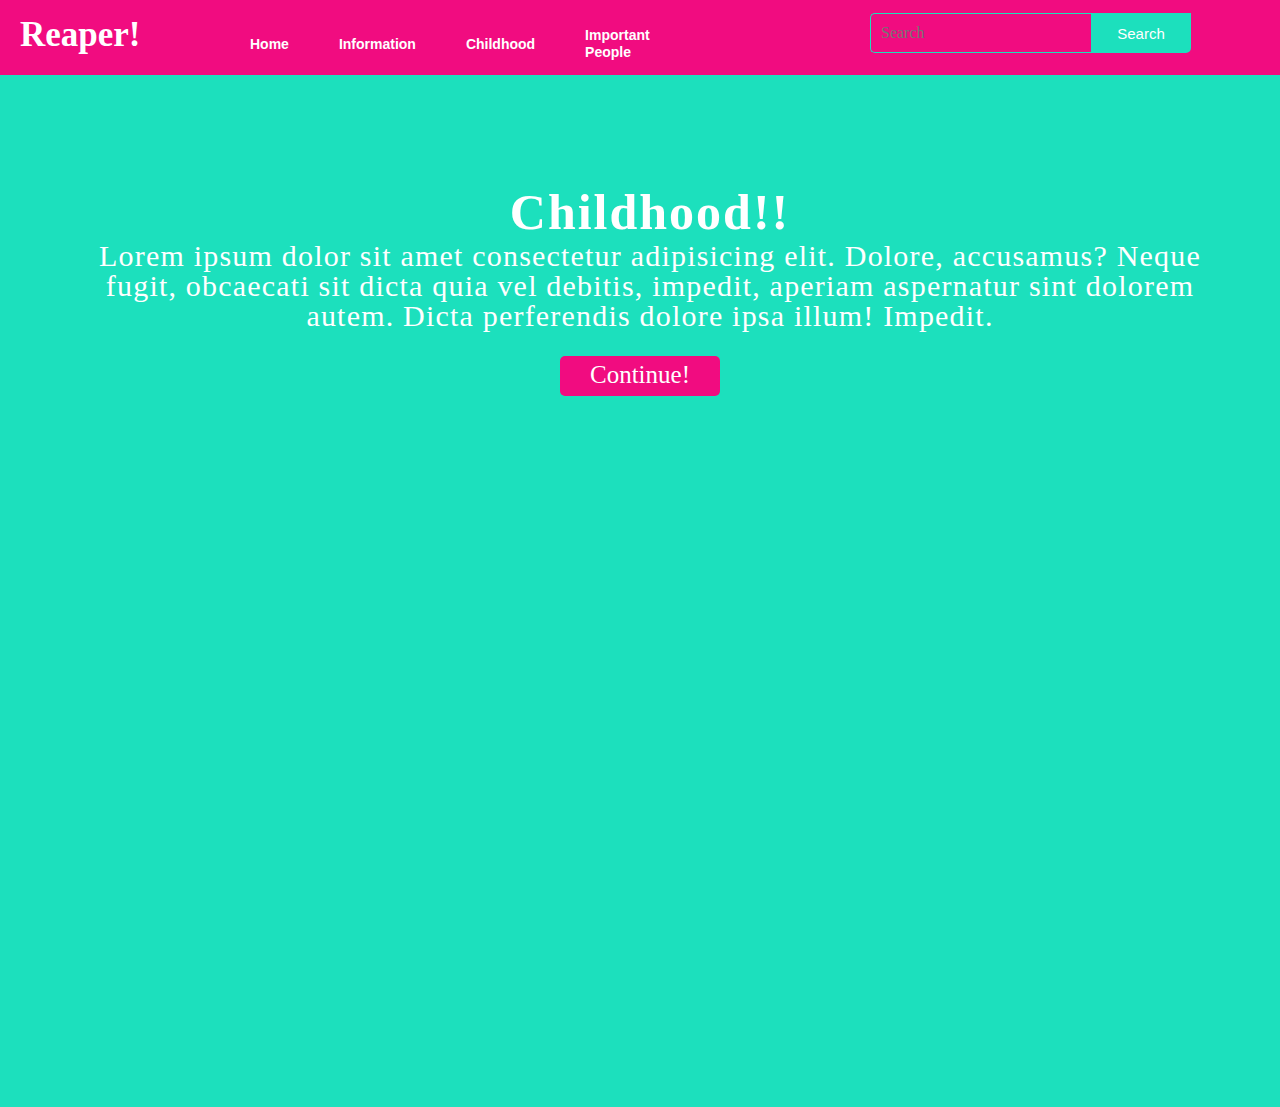
<file: childhood.html>
<!DOCTYPE html>
<html lang="en">
<head>
   <link rel="stylesheet" href="information.css">
   <meta charset="UTF-8">
   <meta http-equiv="X-UA-Compatible" content="IE=edge">
   <meta name="viewport" content="width=device-width, initial-scale=1.0">
   <title>Reaper</title>
</head>
<body>
    <div class="container">
        <div class="transition">
          <div class="cover cover1"></div>
          <div class="cover cover2"></div>
          <div class="cover cover3"></div>
        </div>
   <div class="main">
       <div class="navbackground"></div>
       <div class="navbar">
           <div class="icon">
               <h2 class="logo">Reaper!</h2>
           </div>
           <div></div>
           <div class="menu">
               <ul>
                
                   <li><a href="index.html">Home</a></li>
                   <li><a href="information.html">Information</a></li>
                   <li><a href="childhood.html">Childhood</a></li>
                   <li><a href="important.html">Important People</a></li>
               </ul>
           </div>
           <div class="search">
            <input class="srch" type="text" id="search" value='' placeholder="Search"></input>
            <button class="btn" onClick="search(id)" id="button">Search</button>
        </div>
       </div>
       <div class="content">
           <h1 clas="infor">Childhood!!</h1>
           <p class="par" id="text">Lorem ipsum dolor sit amet consectetur adipisicing elit. Dolore, accusamus? Neque fugit, obcaecati sit dicta quia vel debitis, impedit, aperiam aspernatur sint dolorem autem. Dicta perferendis dolore ipsa illum! Impedit.</p>
           <button class="cn"> <a href="childhood.html">Continue!</button>

           
           </div>


           <script type="text/javascript">
            function search(e) {
let searched = document.getElementById("search").value.trim();
if (searched !== "") {
  let text = document.getElementById("text").innerHTML;
  let re = new RegExp(searched,"g"); // search for all instances
    let newText = text.replace(re, `<mark>${searched}</mark>`);
    document.getElementById("text").innerHTML = newText;
}
}
           </script>

<script>
    const link = document.querySelector(".cn");
const transition = document.querySelector(".transition");
link.addEventListener("click", (e) => {
e.preventDefault();
transition.classList.add("slide");
setTimeout(() => {
    window.location = "./important.html";
}, 3600);
});
  </script>

       </body>
       
</html>
</file>
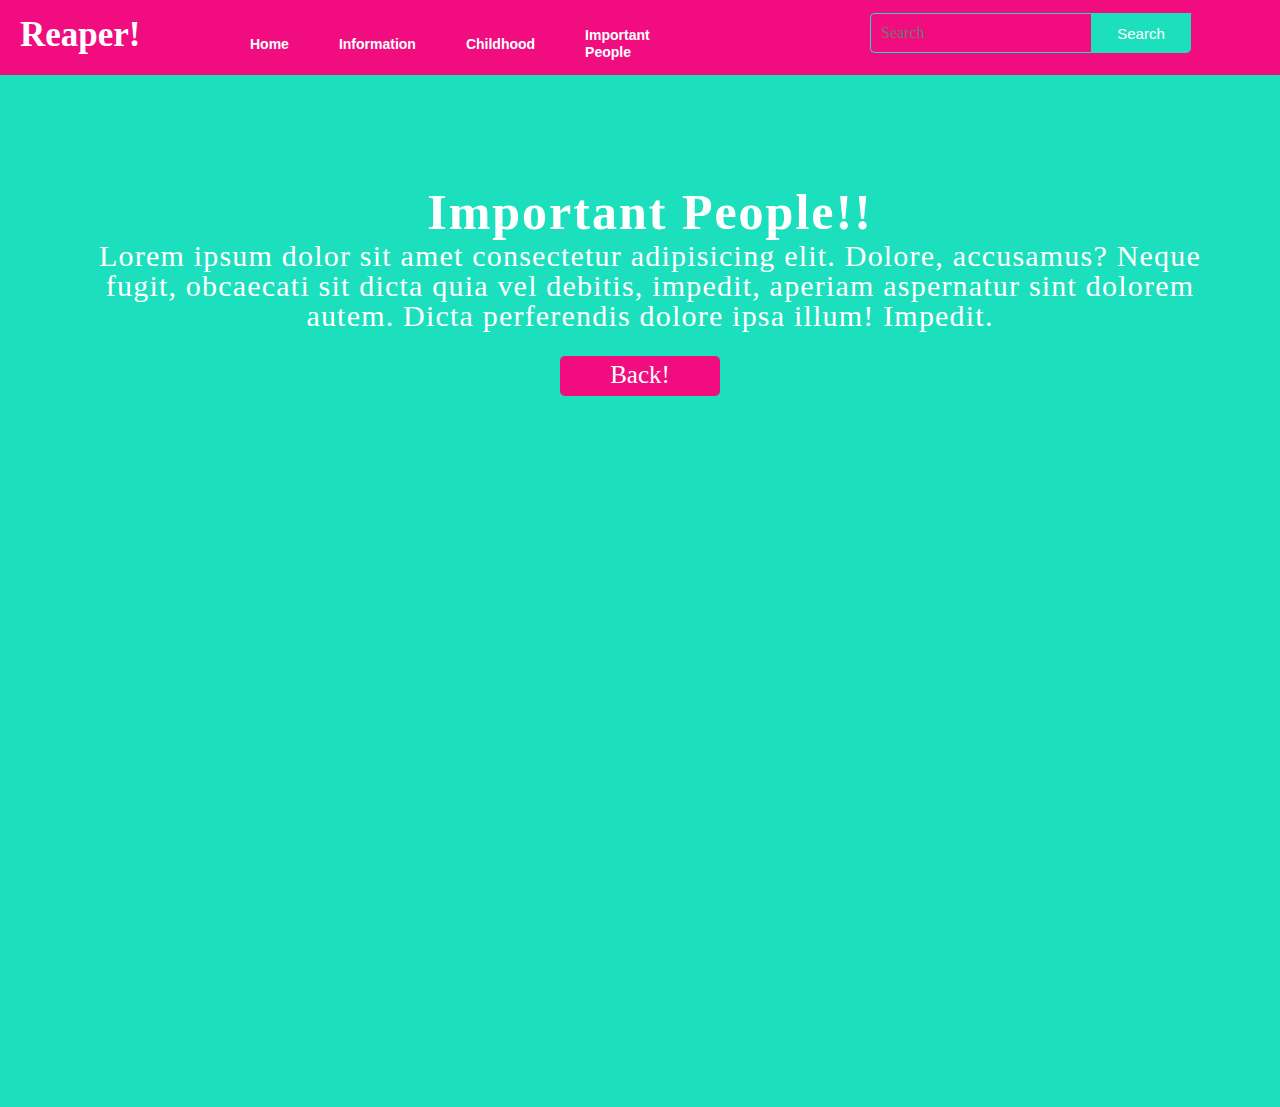
<file: important.html>
<!DOCTYPE html>
<html lang="en">
<head>
   <link rel="stylesheet" href="information.css">
   <meta charset="UTF-8">
   <meta http-equiv="X-UA-Compatible" content="IE=edge">
   <meta name="viewport" content="width=device-width, initial-scale=1.0">
   <title>Reaper</title>
</head>
<body>
    <div class="container">
        <div class="transition">
          <div class="cover cover1"></div>
          <div class="cover cover2"></div>
          <div class="cover cover3"></div>
        </div>
   <div class="main">
       <div class="navbackground"></div>
       <div class="navbar">
           <div class="icon">
               <h2 class="logo">Reaper!</h2>
           </div>
           <div></div>
           <div class="menu">
               <ul>
                
                   <li><a href="index.html">Home</a></li>
                   <li><a href="information.html">Information</a></li>
                   <li><a href="childhood.html">Childhood</a></li>
                   <li><a href="important.html">Important People</a></li>
               </ul>
           </div>
           <div class="search">
            <input class="srch" type="text" id="search" value='' placeholder="Search"></input>
            <button class="btn" onClick="search(id)" id="button">Search</button>
        </div>
       </div>
       <div class="content">
           <h1 clas="infor">Important People!!</h1>
           <p class="par" id="text">Lorem ipsum dolor sit amet consectetur adipisicing elit. Dolore, accusamus? Neque fugit, obcaecati sit dicta quia vel debitis, impedit, aperiam aspernatur sint dolorem autem. Dicta perferendis dolore ipsa illum! Impedit.</p>
           <button class="cn"> <a href="childhood.html">Back!</button>

           
           </div>


           <script type="text/javascript">
            function search(e) {
let searched = document.getElementById("search").value.trim();
if (searched !== "") {
  let text = document.getElementById("text").innerHTML;
  let re = new RegExp(searched,"g"); // search for all instances
    let newText = text.replace(re, `<mark>${searched}</mark>`);
    document.getElementById("text").innerHTML = newText;
}
}
           </script>

<script>
    const link = document.querySelector(".cn");
const transition = document.querySelector(".transition");
link.addEventListener("click", (e) => {
e.preventDefault();
transition.classList.add("slide");
setTimeout(() => {
    window.location = "./index.html";
}, 3600);
});
  </script>

       </body>
       
</html>
</file>
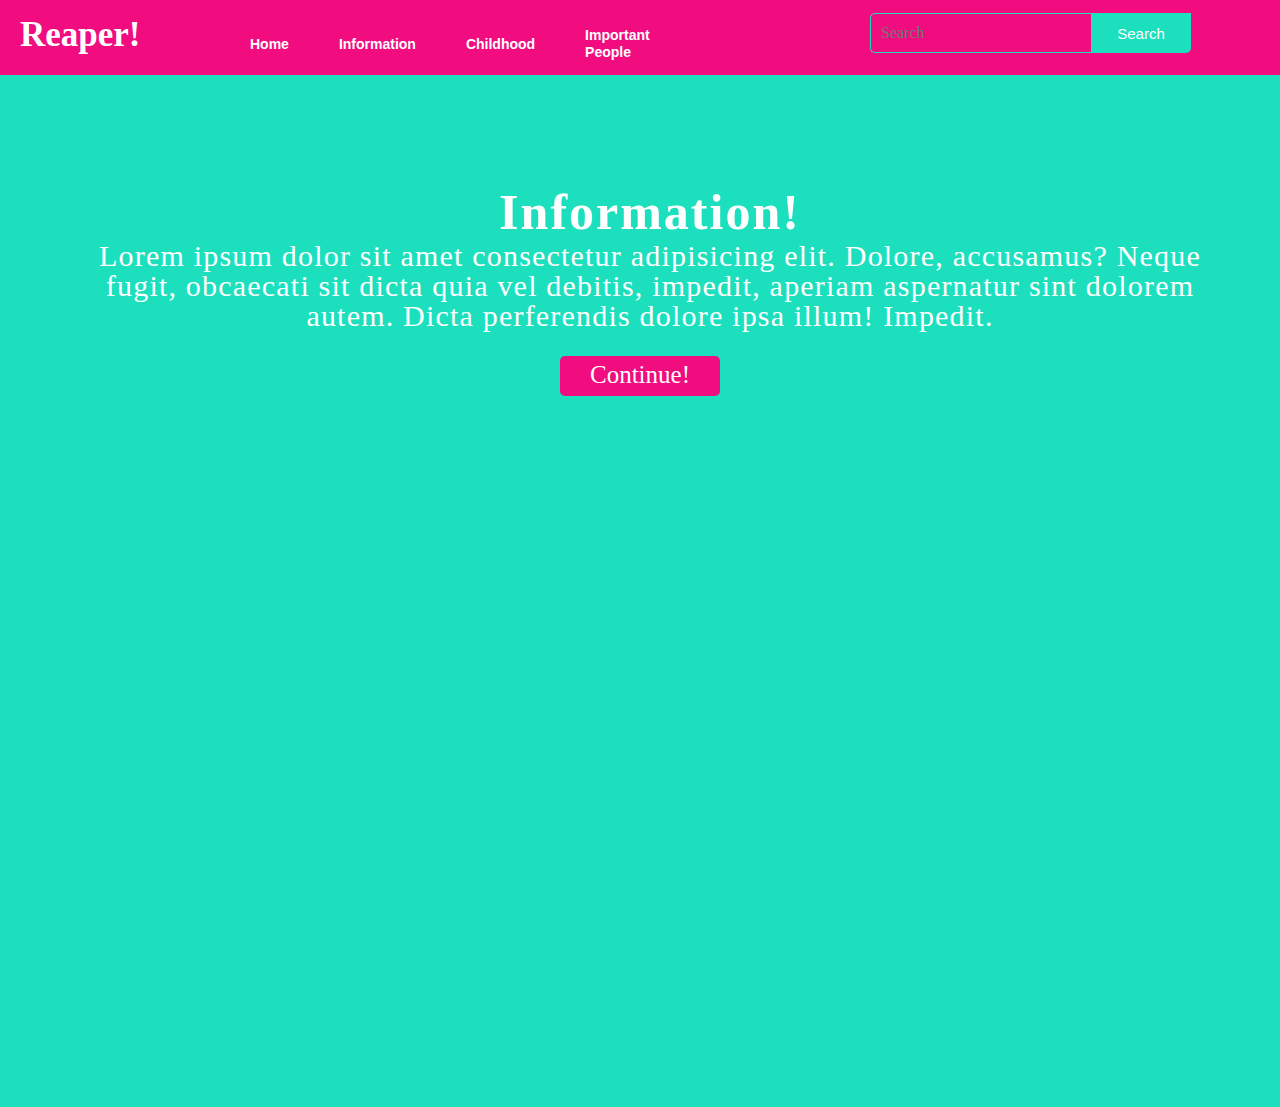
<file: information.html>
<!DOCTYPE html>
<html lang="en">
<head>
   <link rel="stylesheet" href="information.css">
   <meta charset="UTF-8">
   <meta http-equiv="X-UA-Compatible" content="IE=edge">
   <meta name="viewport" content="width=device-width, initial-scale=1.0">
   <title>Reaper</title>
</head>
<body>
    <div class="container">
        <div class="transition">
          <div class="cover cover1"></div>
          <div class="cover cover2"></div>
          <div class="cover cover3"></div>
        </div>
   <div class="main">
       <div class="navbackground"></div>
       <div class="navbar">
           <div class="icon">
               <h2 class="logo">Reaper!</h2>
           </div>
           <div></div>
           <div class="menu">
               <ul>
                
                   <li><a href="index.html">Home</a></li>
                   <li><a href="information.html">Information</a></li>
                   <li><a href="childhood.html">Childhood</a></li>
                   <li><a href="important.html">Important People</a></li>
               </ul>
           </div>
           <div class="search">
            <input class="srch" type="text" id="search" value='' placeholder="Search"></input>
            <button class="btn" onClick="search(id)" id="button">Search</button>
        </div>
       </div>
       <div class="content">
           <h1 clas="infor">Information!</h1>
           <p class="par" id="text">Lorem ipsum dolor sit amet consectetur adipisicing elit. Dolore, accusamus? Neque fugit, obcaecati sit dicta quia vel debitis, impedit, aperiam aspernatur sint dolorem autem. Dicta perferendis dolore ipsa illum! Impedit.</p>
           <button class="cn"> <a href="childhood.html">Continue!</button>

           
           </div>


           <script type="text/javascript">
            function search(e) {
let searched = document.getElementById("search").value.trim();
if (searched !== "") {
  let text = document.getElementById("text").innerHTML;
  let re = new RegExp(searched,"g"); // search for all instances
    let newText = text.replace(re, `<mark>${searched}</mark>`);
    document.getElementById("text").innerHTML = newText;
}
}
           </script>

<script>
    const link = document.querySelector(".cn");
const transition = document.querySelector(".transition");
link.addEventListener("click", (e) => {
e.preventDefault();
transition.classList.add("slide");
setTimeout(() => {
    window.location = "./childhood.html";
}, 3600);
});
  </script>

       </body>
       
</html>
</file>
<file: information.css>
*{
 
 
   margin: 0;
   padding: 0;
}
.main{
   width: 100%;
  background-color: #1ce0bd;
   background-position: center;
   background-size: cover;
   height: 123vh;
}
.navbar{
   width: auto;
   background: fixed;
   background-color: #f10c80;
   height: 75px;
   margin: auto;
}
 
 
.icon{
   width: 200px;
   float: left;
   height: 70px;
}
.logo{
   color: white;
   font-size: 35px;
   font-family: 'roboto';
   font-size: bold;
   padding-left: 20px;
   float: left;
   padding-top: 10px;
   text-align: center;
   margin-top: 5px
}
.menu{
   width: 400px;
   float: left;
   height: 70px;
}
ul{
   float: left;
   display: flex;
   justify-content: center;
   align-items: center;
}
ul li{
   list-style: none;
   margin-left: 50px;
   margin-top: 27px;
   font-size: 14px;
}
ul li a{
   text-decoration: none;
   color: #fff;
   font-family: Arial;
   font-weight: bold;
   transition: 0.4s ease-in-out;
}
ul li a:hover{
   color: #1ce0bd;
}
.search{
   width: 330px;
   float: left;
   margin-left: 270px;
}
.srch{
   font-family: 'Times New Roman';
   width: 200px;
   height: 18px;
   background: transparent;
   border: 1px solid #1ce0bd;
   margin-top: 13px;
   color: #fff;
   border-right: none;
   font-size: 16px;
   float: left;
   padding: 10px;
   border-bottom-left-radius: 5px;
   border-top-left-radius: 5px;
}
.btn{
   width: 100px;
   height: 40px;
   background: #1ce0bd;
   border: 2px solid #1ce0bd;
   margin-top: 13px;
   color: #fff;
   font-size: 15px;
   border-bottom-right-radius: 5px;
   border-bottom-right-radius: 5px;
   transition: 0.2s ease;
   cursor: pointer;
}
.btn:hover{
   color: #f10c80;
}
.btn:focus{
   outline: none;
}
.srch:focus{
   outline: none;
}

.content{
   width: 1200px;
   height: auto;
   margin: auto;
   color: white;
   position: relative;
}
.content .par{
   padding-left: 20px;
   padding-bottom: 25px;
   font-family:'roboto';
   font-size: 30px;
   letter-spacing: 1.2px;
   line-height: 30px;
   text-align: center;
}
.content h1{
   font-family: 'Times New Roman';
   color: white;
   font-size: 50px;
   padding-left: 20px;
   margin-top: 9%;
   letter-spacing: 2px;
   text-align: center;
}
.content .cn{
  background-color: #f10c80;
   width: 160px;
   height: 40px;
   border: none;
   margin: auto;
   display: grid;
   font-size: 30px;
   border-radius: 5px;
   cursor: pointer;
   transition: .4s ease;
}


.content .cn a{
  text-decoration: none;
  font-family: 'Times New Roman';
   color: white;
   font-size: 25px;
   margin-top: 5px;
   text-align: center;
   
}

.content span{
   color: #f10c80;
   font-size: 65px
}
.form {
   width: 250px;
   height: 380px;
   background: linear-gradient(to top, rgba(0,0,0,0.8)50%,rgba(0,0,0,0.8)50%);
   position: absolute;
   top: -20px;
   left: 870px;
   border-radius: 10px;
   padding: 25px;
}

.cover {
  position: fixed;
  height: 100vh;
  width: 100vw;
  top: 0;
  left: -100vw;
  z-index: 1000;
}
.transition.slide .cover1 {
    background-size:     cover;                      /* <------ */
    background-repeat:   no-repeat;
  background-image: url(Images/transition.gif);
  animation: slide 1s ease-in-out forwards;
}
@keyframes slide {
  from {
    left: -100vw;
  }
  to {
    left: 0;
  }
}
</file>
